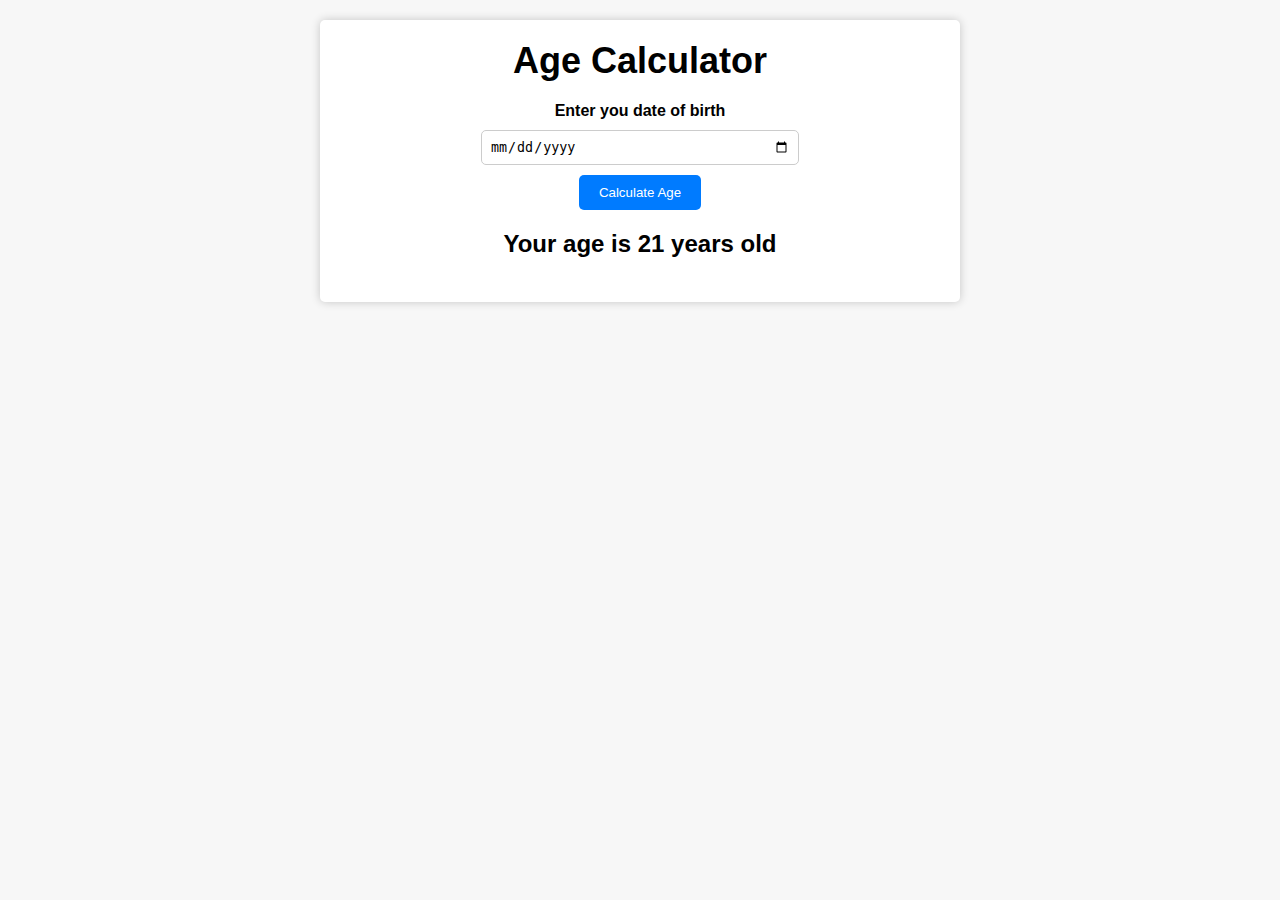
<file: age-calculator/index.html>
<!DOCTYPE html>
<html lang="en">
  <head>
    <meta charset="UTF-8" />
    <meta name="viewport" content="width=device-width, initial-scale=1.0" />
    <title>Age Calculator</title>
    <link rel="stylesheet" href="style.css" />
  </head>
  <body>
    <div class="container">
      <h1>Age Calculator</h1>
      <div class="form">
        <label for="birthday">Enter you date of birth</label>
        <input type="date" id="birthday" name="birthday" />
        <button id="btn">Calculate Age</button>
        <p id="result">Your age is 21 years old</p>
      </div>
    </div>
    <script src="index.js"></script>
  </body>
</html>
</file>
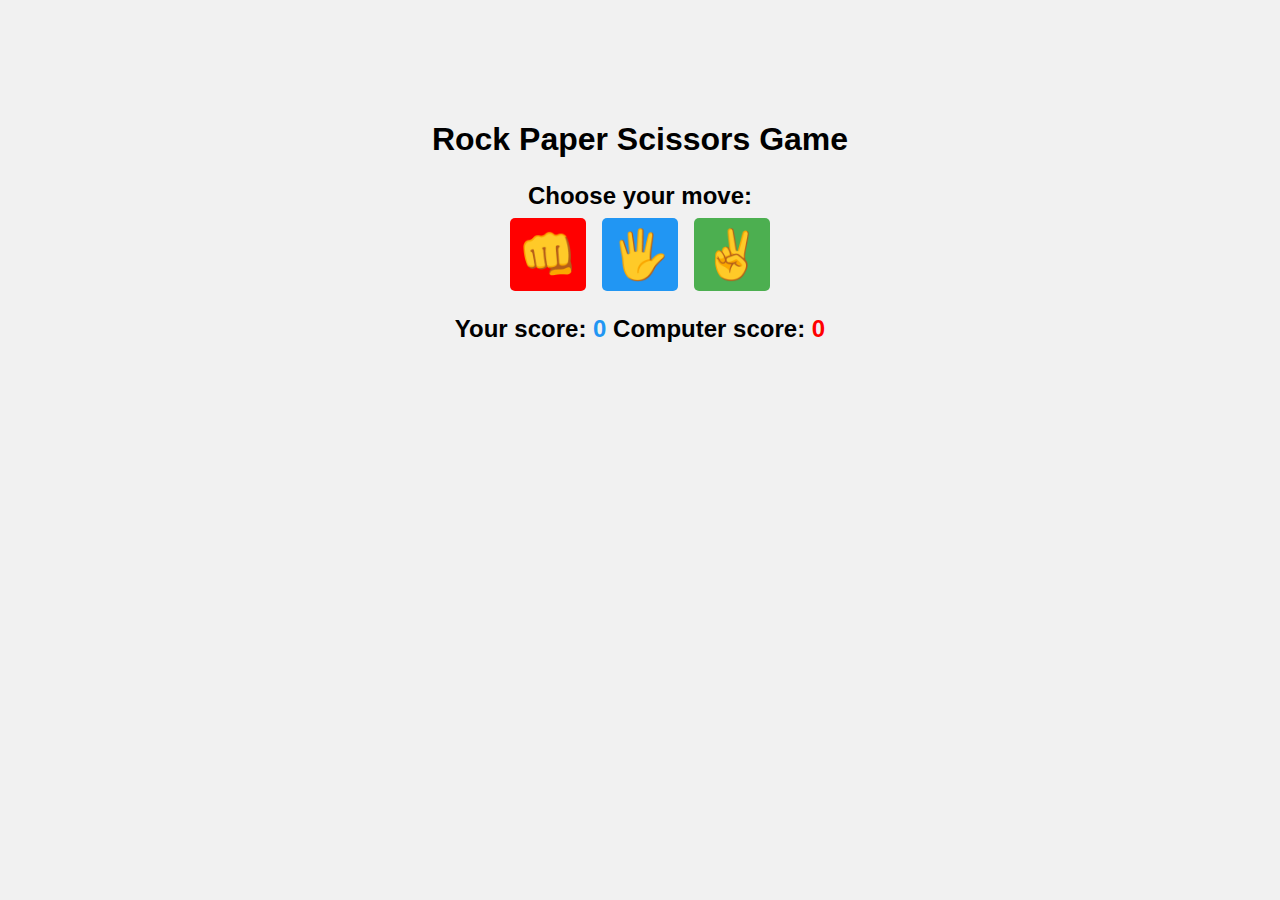
<file: rock-paper-scissors-game/index.html>
<!DOCTYPE html>
<html lang="en">
  <head>
    <meta charset="UTF-8" />
    <meta name="viewport" content="width=device-width, initial-scale=1.0" />
    <title>Game</title>
    <link rel="stylesheet" href="style.css" />
  </head>
  <body>
    <h1>Rock Paper Scissors Game</h1>
    <p>Choose your move:</p>
    <div class="buttons">
      <button id="rock">&#x1F44A;</button>
      <button id="paper">&#x1f590;</button>
      <button id="scissors">&#x270c;</button>
    </div>
    <p id="result"></p>
    <p id="scores">
      Your score: <span id="user-score">0</span> Computer score:
      <span id="computer-score">0</span>
    </p>
    <script src="index.js"></script>
  </body>
</html>
</file>
<file: age-calculator/style.css>
body{
    margin: 0;
    padding: 20px;
    font-family: sans-serif;
    background-color: #f7f7f7;
}

.container{
    background-color: white;
    box-shadow: 0 0 10px rgb(0,0, 0, 0.2);
    padding: 20px;
    max-width: 600px;
    margin: 0 auto;
    border-radius: 5px;
}


h1{
    font-size: 36px;
    text-align: center;
    margin-top: 0;
    margin-bottom: 20px;
}


.form {
  display: flex;
  flex-direction: column;
  align-items: center;
}

label {
  font-weight: bold;
  margin-bottom: 10px;
}

input {
  padding: 8px;
  border: 1px solid #ccc;
  border-radius: 5px;
  width: 100%;
  max-width: 300px;
}

button {
  background-color: #007bff;
  color: white;
  border: none;
  padding: 10px 20px;
  border-radius: 5px;
  margin-top: 10px;
  cursor: pointer;
  transition: background-color 0.3s ease;
}

button:hover {
  background-color: #0062cc;
}

#result {
  margin-top: 20px;
  font-size: 24px;
  font-weight: bold;
}
</file>
<file: rock-paper-scissors-game/style.css>
body {
  background-color: #f1f1f1;
  font-family: "Arial", sans-serif;
  margin: 0;
  padding: 0;
}

h1 {
  font-size: 2rem;
  text-align: center;
  padding-top: 100px;
}

p {
  font-size: 1.5rem;
  font-weight: 600;
  text-align: center;
  margin-bottom: 0.5rem;
}

.buttons {
  display: flex;
  justify-content: center;
}

button {
  border: none;
  font-size: 3rem;
  margin: 0 0.5rem;
  padding: 0.5rem;
  cursor: pointer;
  border-radius: 5px;
  transition: all 0.3s ease-in-out;
}

button:hover {
  opacity: 0.7;
}

#rock {
  background-color: #ff0000;
}

#paper {
  background-color: #2196f3;
}

#scissors {
  background-color: #4caf50;
}

#user-score {
  color: #2196f3;
}

#computer-score {
  color: #ff0000;
}
</file>
